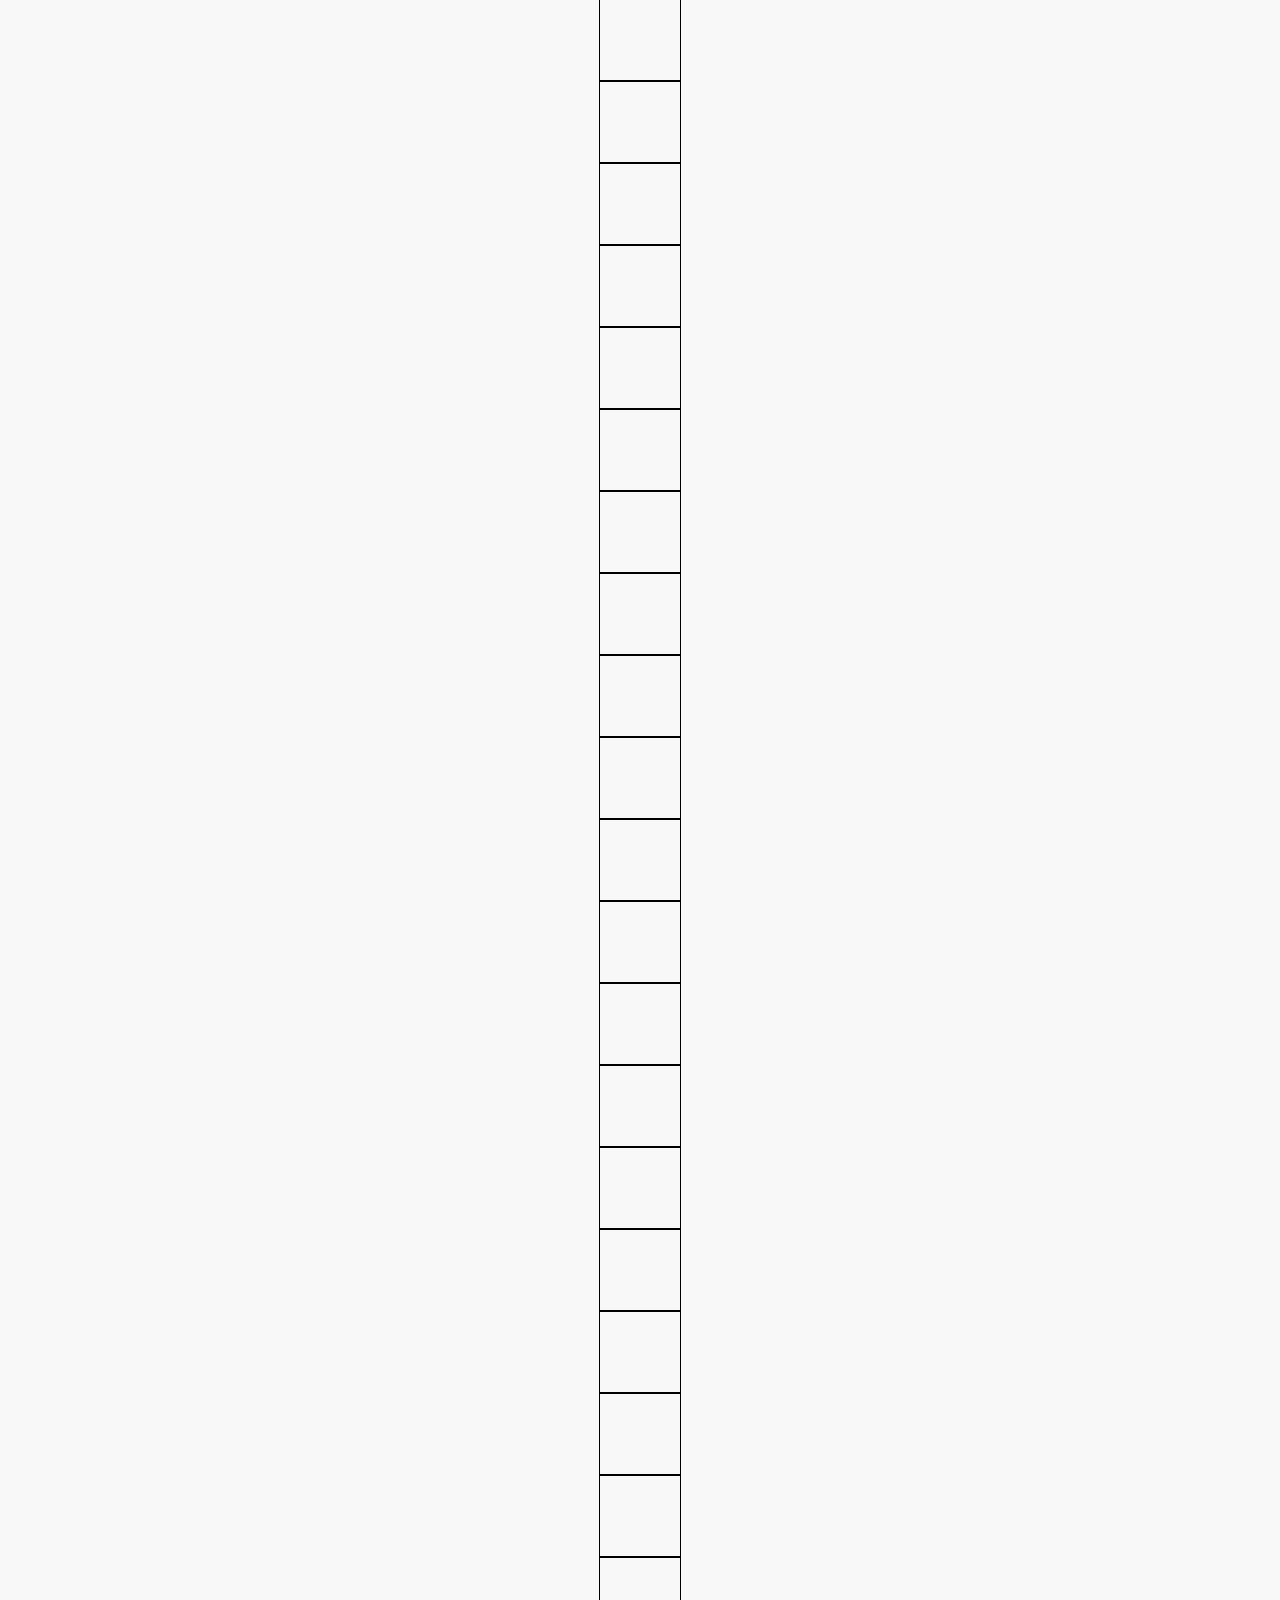
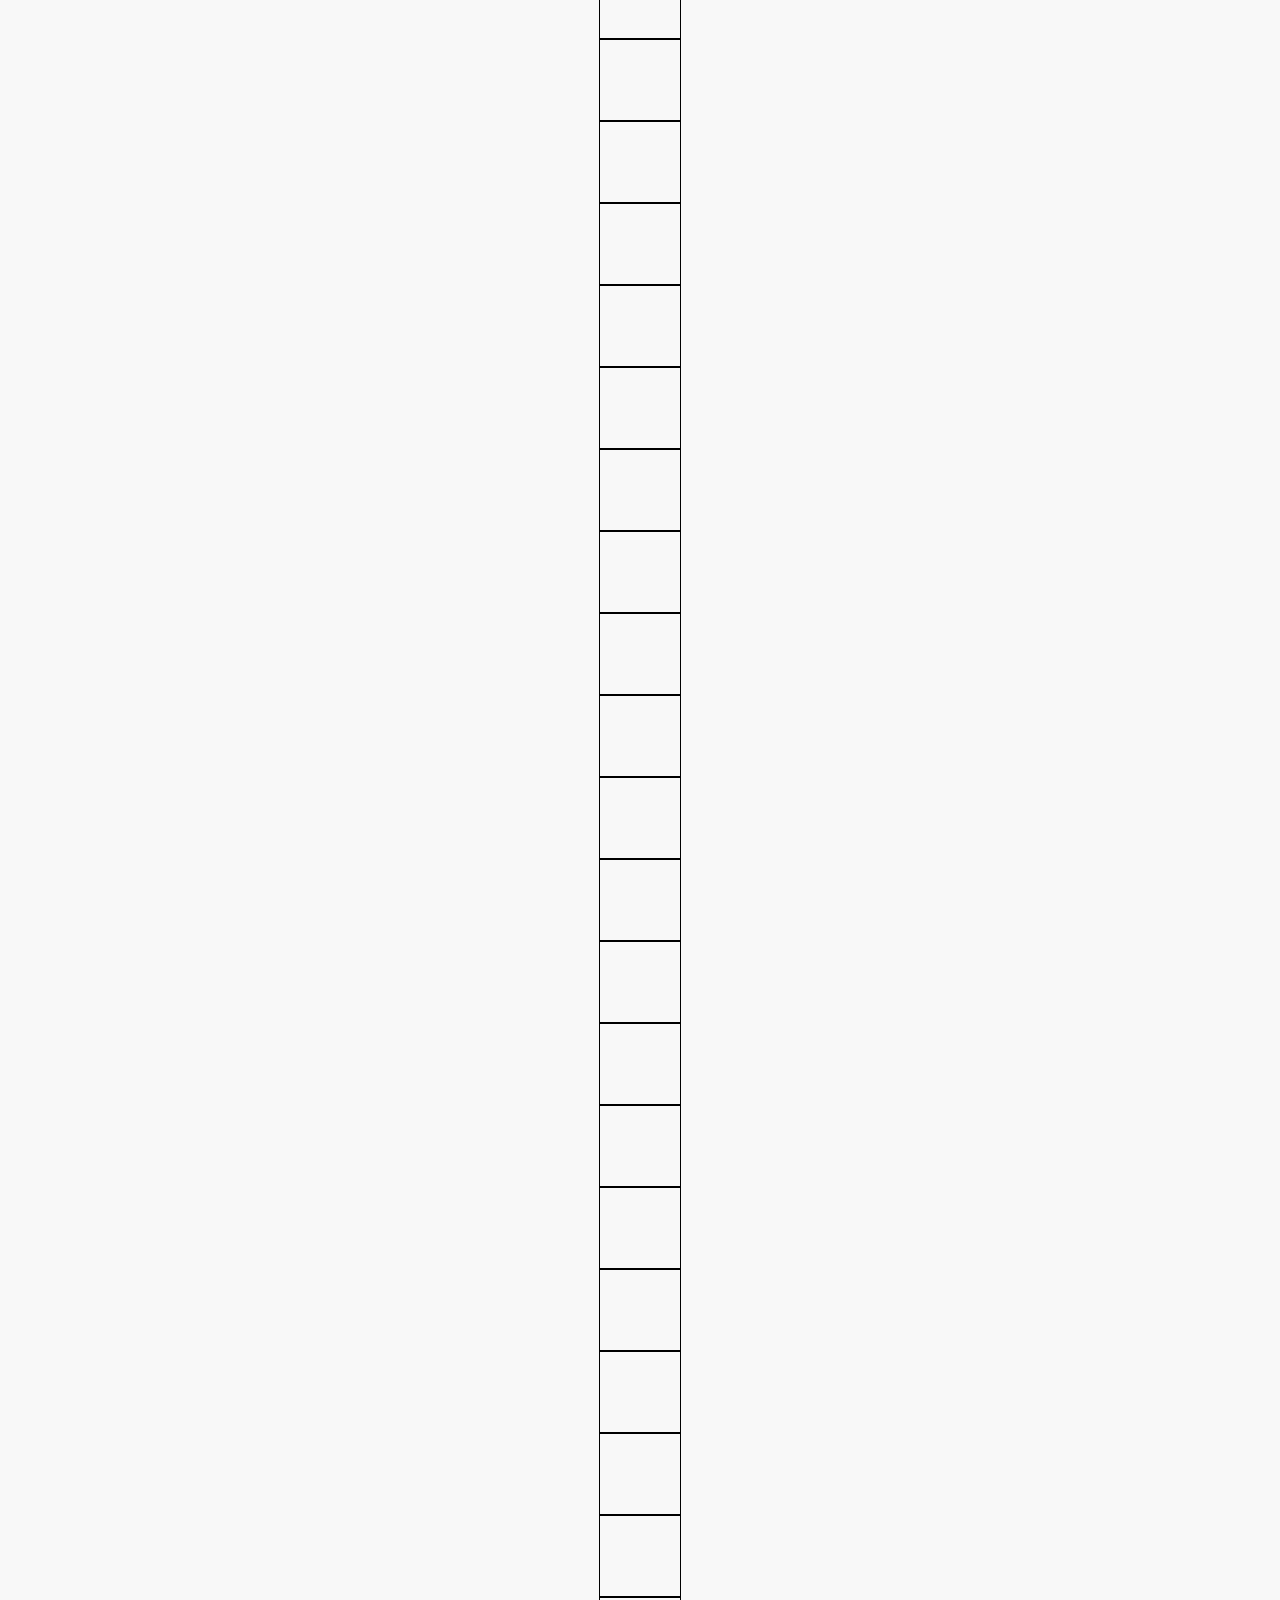
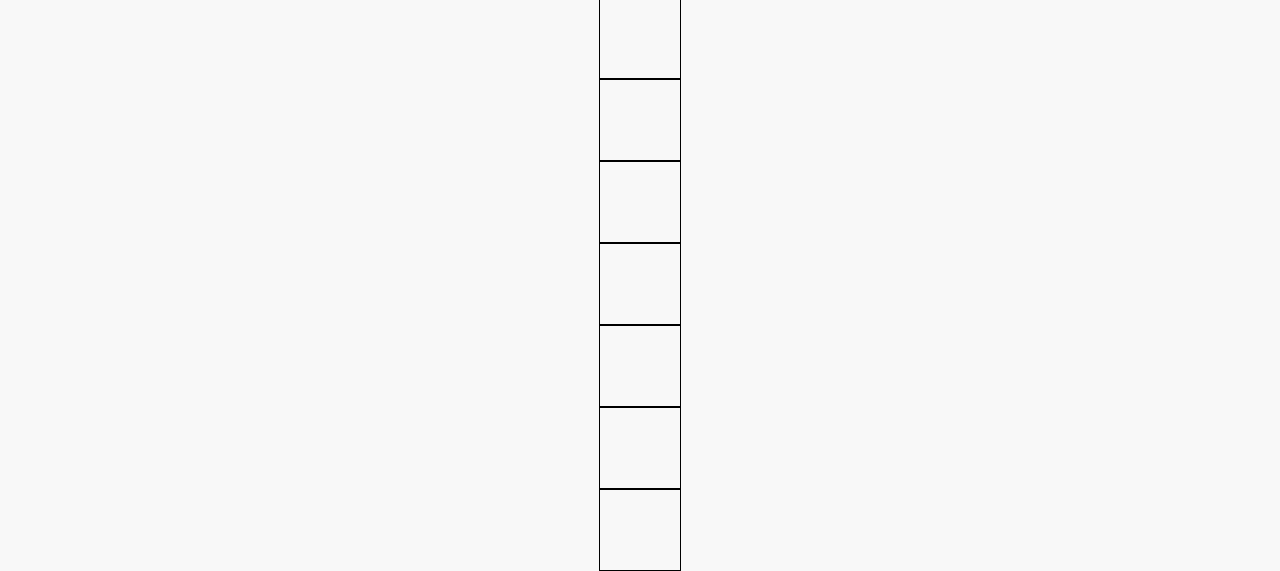
<file: project2/index.html>
<html>

<head>
  <link href="https://cdn.jsdelivr.net/npm/bootstrap@5.1.3/dist/css/bootstrap.min.css" rel="stylesheet"
    integrity="sha384-1BmE4kWBq78iYhFldvKuhfTAU6auU8tT94WrHftjDbrCEXSU1oBoqyl2QvZ6jIW3" crossorigin="anonymous">
  <script src="https://cdn.jsdelivr.net/npm/bootstrap@5.1.3/dist/js/bootstrap.bundle.min.js"
    integrity="sha384-ka7Sk0Gln4gmtz2MlQnikT1wXgYsOg+OMhuP+IlRH9sENBO0LRn5q+8nbTov4+1p"
    crossorigin="anonymous"></script>
  <link rel="stylesheet" href="style.css">
</head>

<body>
  <div id="app">
  </div>

  <script src="myscript.js"></script>
</body>

</html>
</file>
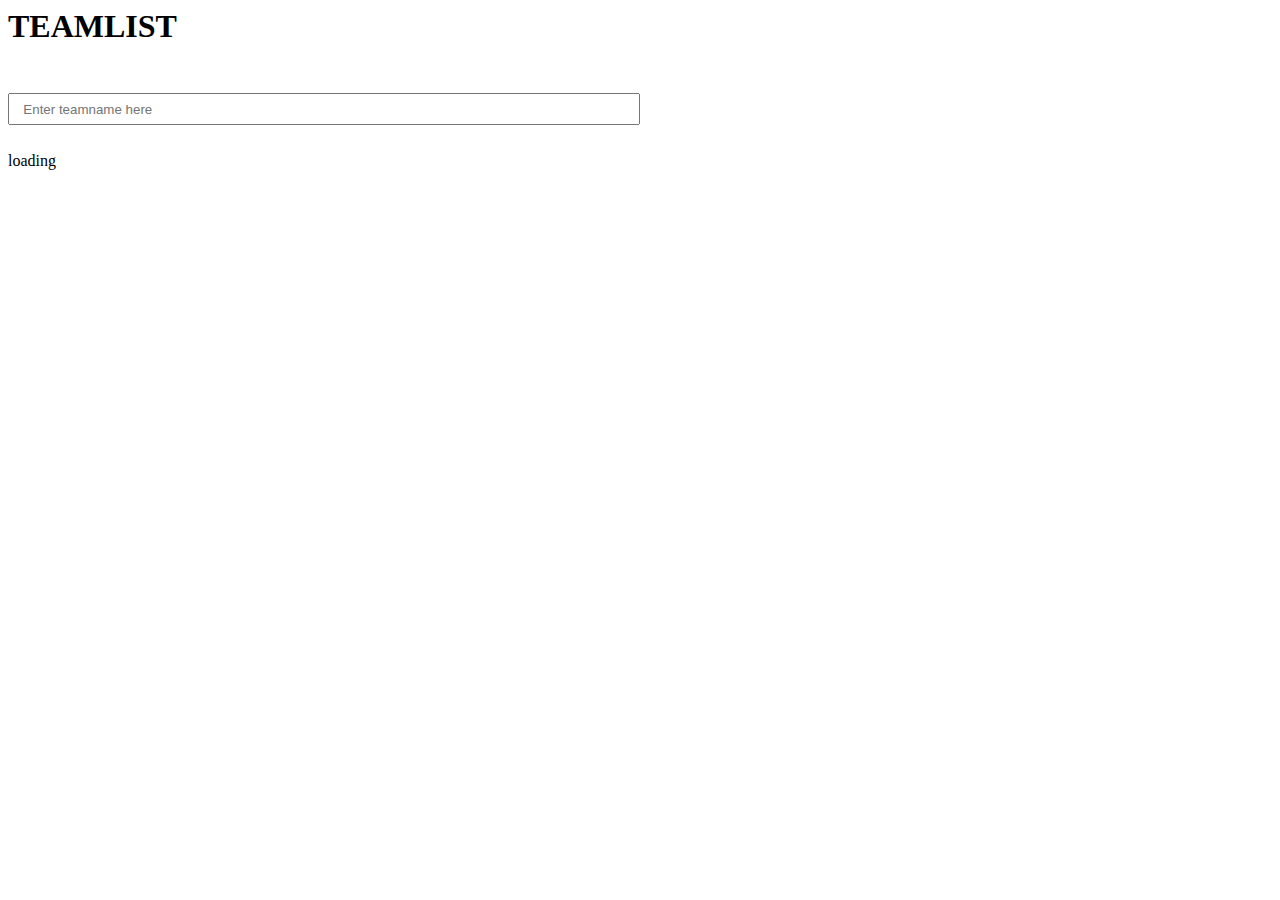
<file: project3/index.html>
<html>

<head>
  <link href="https://cdn.jsdelivr.net/npm/bootstrap@5.1.3/dist/css/bootstrap.min.css" rel="stylesheet"
    integrity="sha384-1BmE4kWBq78iYhFldvKuhfTAU6auU8tT94WrHftjDbrCEXSU1oBoqyl2QvZ6jIW3" crossorigin="anonymous">
  <script src="https://cdn.jsdelivr.net/npm/bootstrap@5.1.3/dist/js/bootstrap.bundle.min.js"
    integrity="sha384-ka7Sk0Gln4gmtz2MlQnikT1wXgYsOg+OMhuP+IlRH9sENBO0LRn5q+8nbTov4+1p"
    crossorigin="anonymous"></script>

  <link rel="stylesheet" href="style.css">
</head>

<body class="container">
  <header class="row">
    <h1 class="display-4 text-center">TEAMLIST</h1>
    <div class="searchbar"><input placeholder="Enter teamname here"></div>
  </header>
  <div class="row">
    <div id="app" class="coloum">
      loading
    </div>
    <div id="Noresult"></div>
  </div>
  <footer class="row">
   
  </footer>
  <script src="myscript.js"></script>
  <!-- JavaScript Bundle with Popper -->
</body>

</html>
</file>
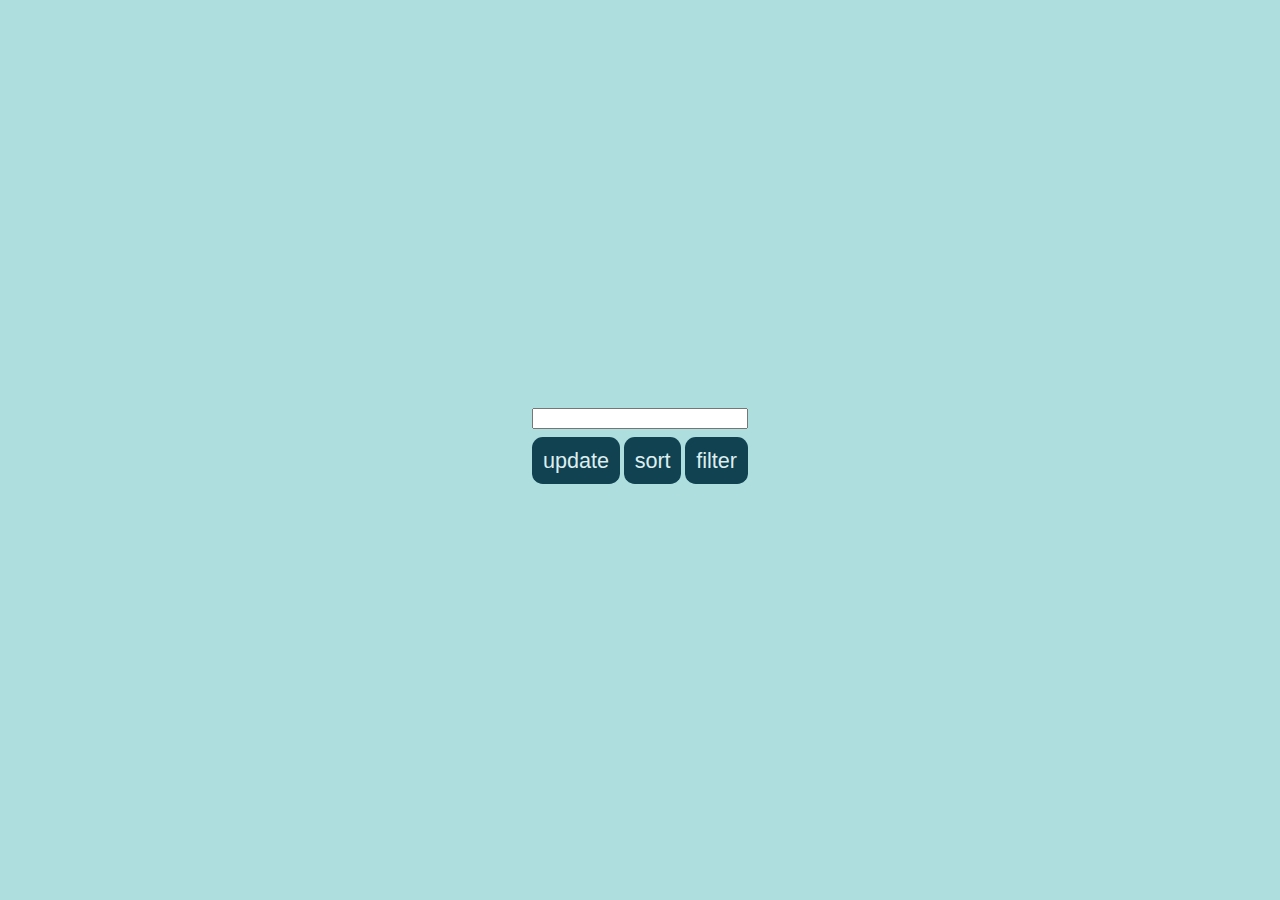
<file: old.html>
<html>

<head>
  <link rel="stylesheet" href="style.css">
</head>
<body>
<div id="app">
  <input type="text" id="input">
  <div id="buttons">
    <button id="button" , onclick=buttonTrigger()>update</button>
    <button id="sortButton" , onclick=sortButtonTrigger()>sort</button>
    <button id="filterButton" , onclick=filterButtonTrigger()>filter</button>
  </div>
  <!--
   1.asdfasdf,asdfasdf<br>
   <li><div class="userName">adsfasdf</div><div class="phoneNumber">adsfasdf</div></li>
   -->
  <div id="content"></div>
</div>
<script src="myscript.js"></script>
</body>
</html>
</file>
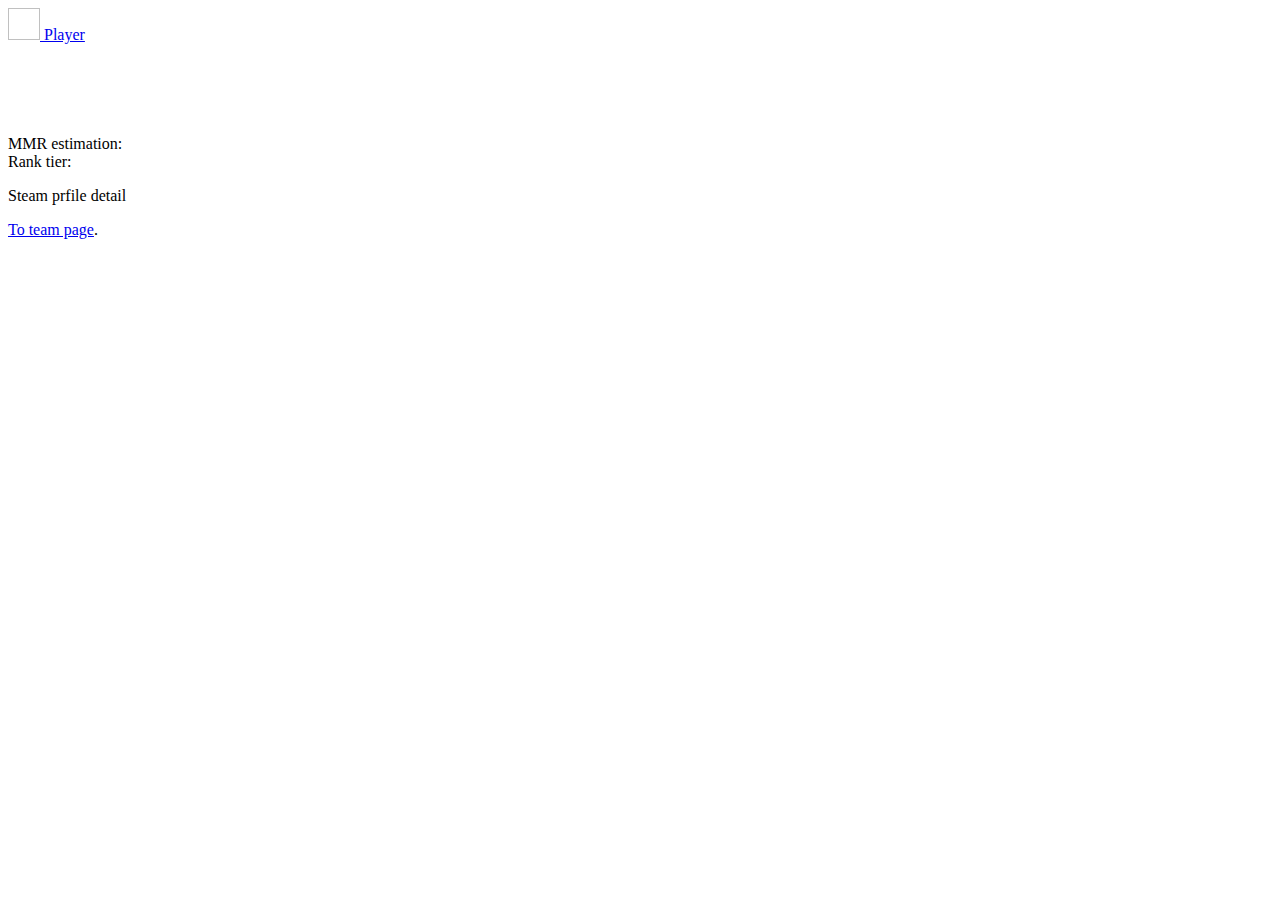
<file: project3/player.html>
<html>

<head>
    <!-- CSS only -->
    <link href="https://cdn.jsdelivr.net/npm/bootstrap@5.1.3/dist/css/bootstrap.min.css" rel="stylesheet"
        integrity="sha384-1BmE4kWBq78iYhFldvKuhfTAU6auU8tT94WrHftjDbrCEXSU1oBoqyl2QvZ6jIW3" crossorigin="anonymous">
    <script src="https://cdn.jsdelivr.net/npm/bootstrap@5.1.3/dist/js/bootstrap.bundle.min.js"
        integrity="sha384-ka7Sk0Gln4gmtz2MlQnikT1wXgYsOg+OMhuP+IlRH9sENBO0LRn5q+8nbTov4+1p"
        crossorigin="anonymous"></script>

    <link rel="stylesheet" href="style.css">
</head>

<body class="d-flex h-100 text-center text-white bg-dark">
    <div class="cover-container d-flex w-100 h-100 p-3 mx-auto flex-column">
        <header class="mb-auto">
            <div>
                <a id="profileheader" href="/"
                    class="d-flex align-items-center mb-3 mb-md-0 me-md-auto text-white text-decoration-none">
                    <img class="bi me-2" width="32" height="32"></img>
                    <span class="fs-4">Player</span>
                </a>
            </div>
        </header>

        <main id="app" class="px-3">
            <h1></h1>
            <br>
            <img></img>
            <br><br><br>
            <p class="lead">
            <span>MMR estimation:</span>
            <span id="mmr"></span>
            <br>
            <span>Rank tier:</span>
            <span id="rank"></span>
            </p>
            <p><a id = "steamprofile" class = "text-white" >Steam prfile detail</a>
            </p>
        </main>

        <footer class="mt-auto text-white-50">
            <p><a class = "text-white" href="index.html">To team page</a>.
            </p>
        </footer>
        <script>
            let playerid = window.location.search.split("=")[1]
            const url = "https://api.opendota.com/api/players/"
            fetch(url + playerid).then(
                response => response.json()).then(
                    data => {
                        document.querySelector("#app #rank").innerHTML = data.rank_tier
                        document.querySelector("#app #mmr").innerHTML = data.mmr_estimate.estimate
                        document.querySelector("#app img").setAttribute("src", data.profile.avatarfull)
                        document.querySelector("#app h1").innerHTML = data.profile.personaname
                        document.querySelector("#profileheader img").setAttribute("src", data.profile.avatar)
                        document.querySelector("#app #steamprofile").setAttribute("href", data.profile.profileurl)
                    }


                )
                .catch(console.log("Nothing received"))
        //document.querySelector("#app").innerHTML = "heollo"
        </script>
        <!-- JavaScript Bundle with Popper -->
    </div>
</body>

</html>
</file>
<file: project2/style.css>
#app{
    
}
#app .col-sm {
    height: 5em;
    width: 5em;
     border: solid 1px black;
    
}
.hightlighted {
    background: #67e992;
}
.deleted{
    background: #f8f8f8;
}
body{
background: #f8f8f8;
display: flex;
align-items: center;
justify-content: center;
}
</file>
<file: project3/style.css>
.invisible {
    visibility: hidden;
    display: none;
}
.result{
    padding: 3em
    
}
.hero{
    display: block;
    padding: 2em;
    border: solid 1px #a8a2a2;
    border-radius: 1em;
    margin-right: 1em
}
.hero i{
    float: right
}
.HTdraft{
    padding: 5em;
    display: flex;
    flex-direction: column;
}
.GTdraft{
    padding: 5em;
    display: flex;
    flex-direction: column;
}
.networth-hero{
    width: 3em;
}
.networth-row{
    display: flex;
    flex-direction: row;
    padding: 3px 0;
}
.networth-barR{
    background-color: rgb(32, 212, 62);
    width : 100%;
}
.networth-barD{
    background-color: rgb(140, 9, 27);
    width : 100%;
}
header input{
    padding: 0.5em 1em;
    margin: 2em 2em 2em 0;
    width: 50%;
}
.team{
    padding: 2em 0 2em 0;  
}
.team img{
    padding: 2em 0 2em 0;
    width: 12em;
}
.teaminner{
    box-shadow: #999595 5px 5px 5px;
    background-color: #dddddd;
    padding: 0 10vw 0 10vw;
}
</file>
<file: style.css>
html {
    margin: 0;
    font-size: 16px;
  }
  
  body{
    margin: 0;
    display: flex;
    height: 100vh;
    width: 100vw;
    justify-content: center;
    background: #aedede;
    align-items: middle;
  }
  
  #app{
    display: flex;
    flex-direction: column;
    justify-content: center;
    align-items: middle;
  }
  #inputs input {
    line-height: 1em;
    padding: 0.5em;
    font-size: 1.5rem;
    border: none;
    background-color: #deeeef;
    border-radius: 0.5em;
    color: #104252;
    width: 8em
  }
  #buttons {
    padding: 0.5em 0;
  
    align-self: flex-end;
  }
  #buttons button {
    border: none;
    color: #deeeef;
    background-color: #104252;
    cursor: pointer;
    font-size: 1.35rem;
    padding: 0.5em;
      border-radius: 0.5em;
  }
  #content{  
   color: #104252;
  }
  .userName{
    font-size: 1.5em;
    color: #fc05059f;
  }
</file>
